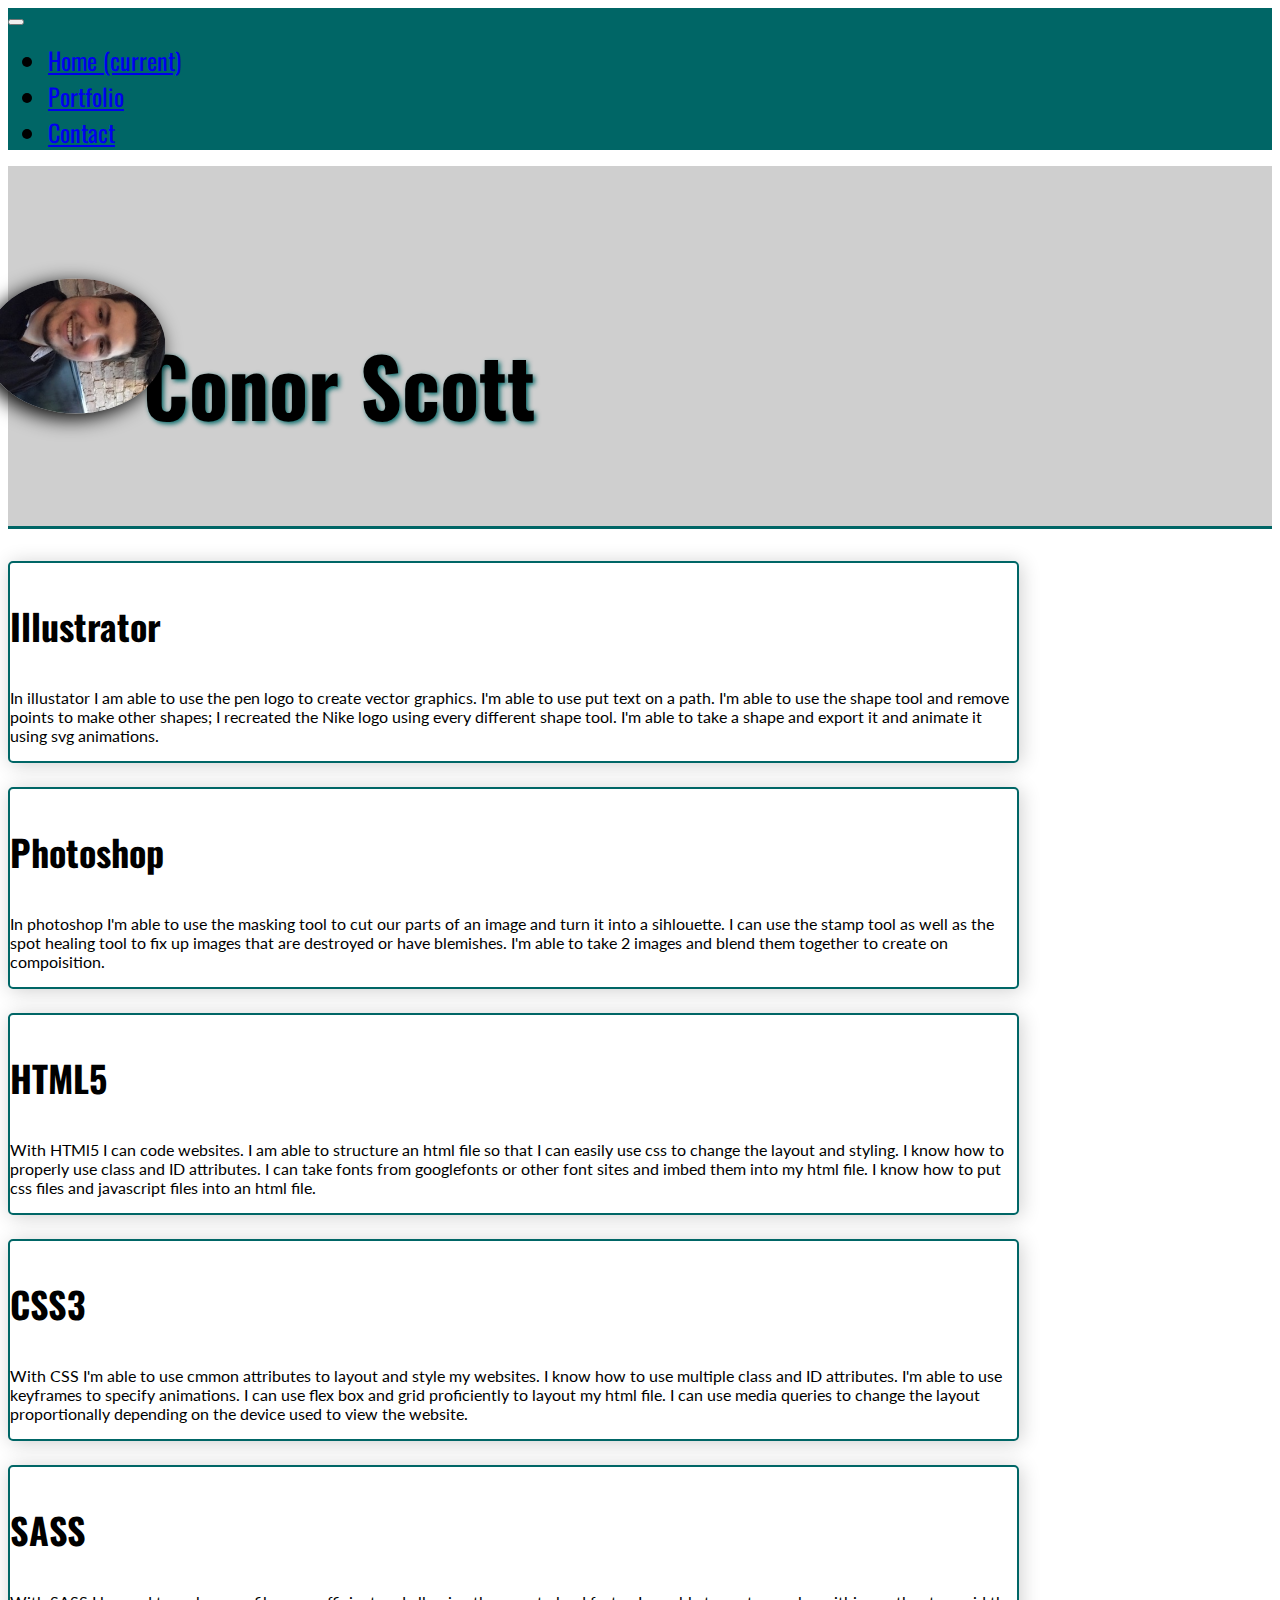
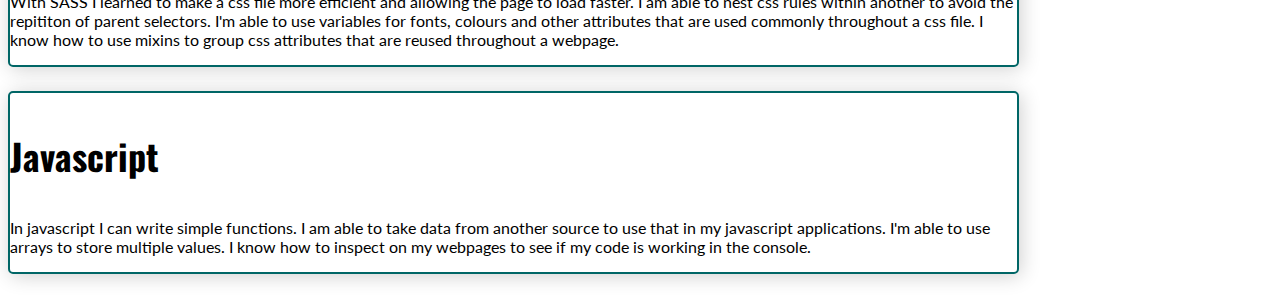
<file: index.html>
<!DOCTYPE html>
<html lang="en">

<head>
    <meta charset="UTF-8">
    <link rel="stylesheet" href="https://stackpath.bootstrapcdn.com/bootstrap/4.1.3/css/bootstrap.min.css" integrity="sha384-MCw98/SFnGE8fJT3GXwEOngsV7Zt27NXFoaoApmYm81iuXoPkFOJwJ8ERdknLPMO" crossorigin="anonymous">

    <link rel="stylesheet" href="css/main.css" />

    <link rel="stylesheet" href="https://use.fontawesome.com/releases/v5.5.0/css/all.css" integrity="sha384-B4dIYHKNBt8Bc12p+WXckhzcICo0wtJAoU8YZTY5qE0Id1GSseTk6S+L3BlXeVIU" crossorigin="anonymous">
    <link href="https://fonts.googleapis.com/css?family=Lato|Oswald" rel="stylesheet">
    <title>Bootstrap Website</title>
</head>

<body>
    <nav class="navbar navbar-expand-lg navbar-light" style="background-color: #006666;">
        <button class="navbar-toggler" type="button" data-toggle="collapse" data-target="#navbarNavDropdown" aria-controls="navbarNavDropdown" aria-expanded="false" aria-label="Toggle navigation" style="text-align: left">
            <span class="navbar-toggler-icon"></span>
        </button>
        <div class="collapse navbar-collapse" id="navbarNavDropdown">
            <ul class="navbar-nav">
                <li class="nav-item active">
                    <a class="nav-link" href="home.html">Home <span class="sr-only">(current)</span></a>
                </li>
                <li class="nav-item">
                    <a class="nav-link" href="portfolio.html">Portfolio</a>
                </li>
                <li class="nav-item">
                    <a class="nav-link" href="contact.html">Contact</a>
                </li>
            </ul>
        </div>
    </nav>
    <header class="container-fluid" style="background-color: #CFCFCF; border-bottom: 3px solid #006666;">
        <img class="avatar-img" src="img/avatar.jpg" alt="avatar">
        <div class="container">
            <h1>
                Conor Scott
            </h1>
        </div>
    </header>
    <div class="container-fluid" id="homeCardCont">
        <div class="card w-100" style="border: 2px solid #006666; border-radius: 5px;box-shadow: 2px 2px 20px #CFCFCF;">
            <div class="card-body">
                <h3 class="card-title"><span class="fas fa-pencil-alt"></span>Illustrator</h3>
                <p class="card-text">In illustator I am able to use the pen logo to create vector graphics. I'm able to use put text on a path. I'm able to use the shape tool and remove points to make other shapes; I recreated the Nike logo using every different shape tool. I'm able to take a shape and export it and animate it using svg animations.</p>
            </div>
        </div>
        <div class="card w-100" style="border: 2px solid #006666; border-radius: 5px;box-shadow: 2px 2px 20px #CFCFCF;">
            <div class="card-body">
                <h3 class="card-title"><span class="fas fa-images"></span>Photoshop</h3>
                <p class="card-text">In photoshop I'm able to use the masking tool to cut our parts of an image and turn it into a sihlouette. I can use the stamp tool as well as the spot healing tool to fix up images that are destroyed or have blemishes. I'm able to take 2 images and blend them together to create on compoisition.</p>

            </div>
        </div>

        <div class="card w-100" style="border: 2px solid #006666; border-radius: 5px;box-shadow: 2px 2px 20px #CFCFCF;">
            <div class="card-body">
                <h3 class="card-title"><span class="fab fa-html5"></span>HTML5</h3>
                <p class="card-text">With HTMl5 I can code websites. I am able to structure an html file so that I can easily use css to change the layout and styling. I know how to properly use class and ID attributes. I can take fonts from googlefonts or other font sites and imbed them into my html file. I know how to put css files and javascript files into an html file.</p>
            </div>
        </div>
        <div class="card" style="border: 2px solid #006666; border-radius: 5px;box-shadow: 2px 2px 20px #CFCFCF;">
            <div class="card-body">
                <h3 class="card-title"><span class="fab fa-css3-alt"></span>CSS3</h3>
                <p class="card-text">With CSS I'm able to use cmmon attributes to layout and style my websites. I know how to use multiple class and ID attributes. I'm able to use keyframes to specify animations. I can use flex box and grid proficiently to layout my html file. I can use media queries to change the layout proportionally depending on the device used to view the website.</p>
            </div>
        </div>
        <div class="card" style="border: 2px solid #006666; border-radius: 5px;box-shadow: 2px 2px 20px #CFCFCF;">
            <div class="card-body">
                <h3 class="card-title"><span class="fab fa-sass"></span>SASS</h3>
                <p class="card-text">With SASS I learned to make a css file more efficient and allowing the page to load faster. I am able to nest css rules within another to avoid the repititon of parent selectors. I'm able to use variables for fonts, colours and other attributes that are used commonly throughout a css file. I know how to use mixins to group css attributes that are reused throughout a webpage.</p>
            </div>
        </div>
        <div class="card" style="border: 2px solid #006666; border-radius: 5px;box-shadow: 2px 2px 20px #CFCFCF;">
            <div class="card-body">
                <h3 class="card-title"><span class="fab fa-js-square"></span>Javascript</h3>
                <p class="card-text">In javascript I can write simple functions. I am able to take data from another source to use that in my javascript applications. I'm able to use arrays to store multiple values. I know how to inspect on my webpages to see if my code is working in the console.</p>
            </div>
        </div>
    </div>
    <!-- SCRIPT -->
    <script src="https://code.jquery.com/jquery-3.3.1.slim.min.js" integrity="sha384-q8i/X+965DzO0rT7abK41JStQIAqVgRVzpbzo5smXKp4YfRvH+8abtTE1Pi6jizo" crossorigin="anonymous"></script>
    <script src="https://cdnjs.cloudflare.com/ajax/libs/popper.js/1.14.3/umd/popper.min.js" integrity="sha384-ZMP7rVo3mIykV+2+9J3UJ46jBk0WLaUAdn689aCwoqbBJiSnjAK/l8WvCWPIPm49" crossorigin="anonymous"></script>
    <script src="https://stackpath.bootstrapcdn.com/bootstrap/4.1.3/js/bootstrap.min.js" integrity="sha384-ChfqqxuZUCnJSK3+MXmPNIyE6ZbWh2IMqE241rYiqJxyMiZ6OW/JmZQ5stwEULTy" crossorigin="anonymous"></script>
</body>

</html>
</file>
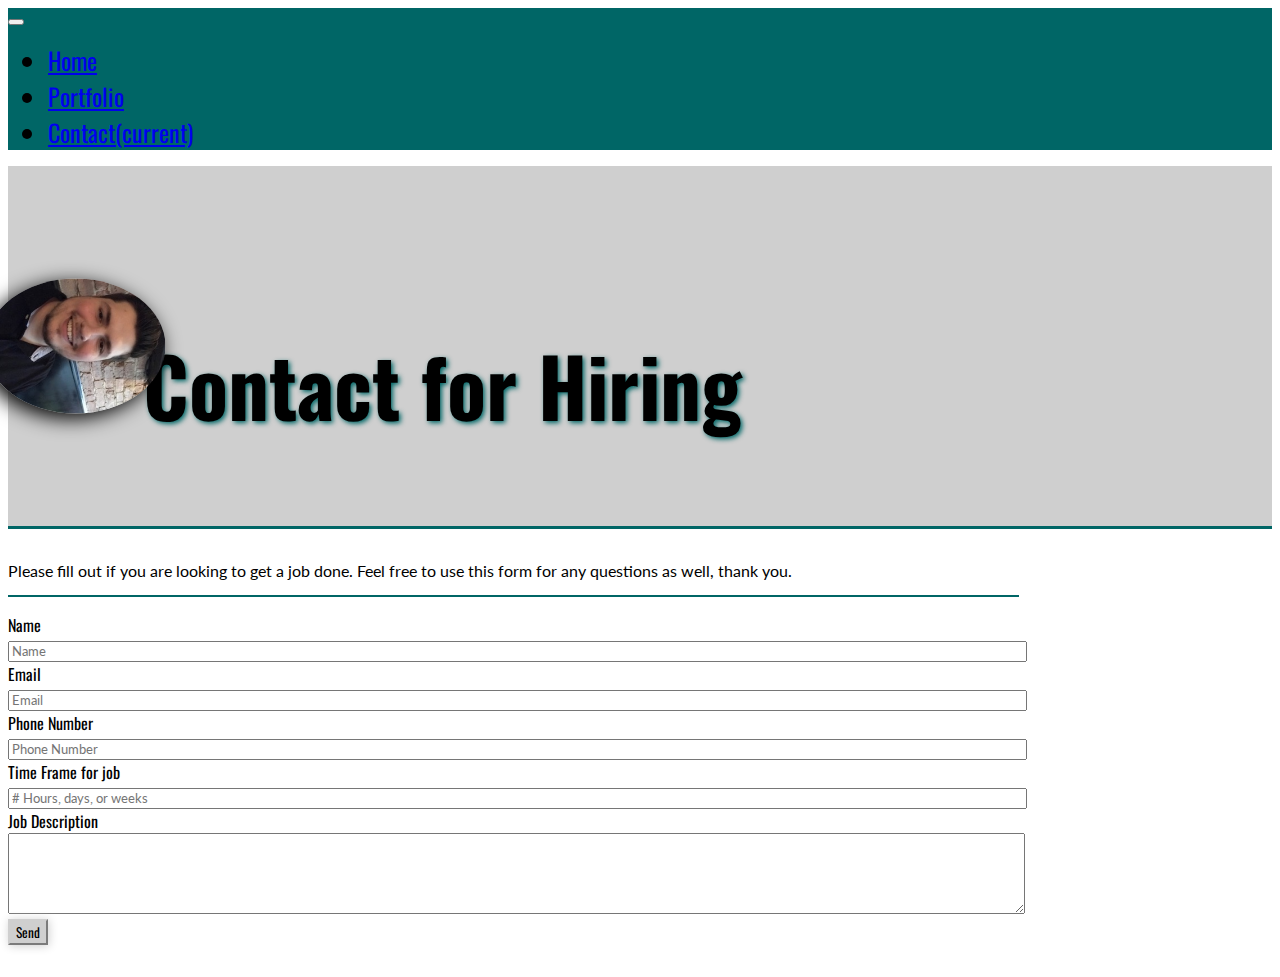
<file: contact.html>
<!DOCTYPE html>
<html lang="en">

<head>
    <meta charset="UTF-8">
    <link rel="stylesheet" href="https://stackpath.bootstrapcdn.com/bootstrap/4.1.3/css/bootstrap.min.css" integrity="sha384-MCw98/SFnGE8fJT3GXwEOngsV7Zt27NXFoaoApmYm81iuXoPkFOJwJ8ERdknLPMO" crossorigin="anonymous">

    <link rel="stylesheet" href="css/main.css" />
    <link href="https://fonts.googleapis.com/css?family=Lato|Oswald" rel="stylesheet">
    <title>Contact</title>
</head>

<body>
    <nav class="navbar navbar-expand-lg navbar-light" style="background-color: #006666;">
        <button class="navbar-toggler" type="button" data-toggle="collapse" data-target="#navbarNavDropdown" aria-controls="navbarNavDropdown" aria-expanded="false" aria-label="Toggle navigation">
            <span class="navbar-toggler-icon"></span>
        </button>
        <div class="collapse navbar-collapse" id="navbarNavDropdown">
            <ul class="navbar-nav">
                <li class="nav-item">
                    <a class="nav-link" href="index.html">Home </a>
                </li>
                <li class="nav-item">
                    <a class="nav-link" href="portfolio.html">Portfolio</a>
                </li>
                <li class="nav-item active">
                    <a class="nav-link" href="contact.html">Contact<span class="sr-only">(current)</span></a>
                </li>
            </ul>
        </div>
    </nav>
    <header class="container-fluid" style="background-color: #CFCFCF;border-bottom: 3px solid #006666;">
        <img class="avatar-img" src="img/avatar.jpg" alt="avatar">
        <div class="container">
            <h1>
                Contact for Hiring
            </h1>
        </div>
        <!--<div class="jumbotron">
            <h1 class="display-4">Hello, world!</h1>
            <p class="lead">This is a simple hero unit, a simple jumbotron-style component for calling extra attention to featured content or information.</p>
            <hr class="my-4">
            <p>It uses utility classes for typography and spacing to space content out within the larger container.</p>
            <a class="btn btn-primary btn-lg" href="#" role="button">Learn more</a>
        </div>-->
    </header>
    <header class="container-fluid" id="homeCardCont">
        <p class="form-info">Please fill out if you are looking to get a job done. Feel free to use this form for any questions as well, thank you.</p>
        <form>
            <div class="form-row">
                <div class="form-group col-md-6">
                    <label for="inputEmail4">Name</label>
                    <input type="email" class="form-control" id="inputEmail4" placeholder="Name">
                </div>
                <div class="form-group col-md-6">
                    <label for="inputPassword4">Email</label>
                    <input type="password" class="form-control" id="inputPassword4" placeholder="Email">
                </div>
            </div>
            <div class="form-row">
            <div class="form-group col-md-6">
                <label for="inputAddress">Phone Number</label>
                <input type="text" class="form-control" id="inputAddress" placeholder="Phone Number">
            </div>
            <div class="form-group col-md-6">
                <label for="inputAddress2">Time Frame for job</label>
                <input type="text" class="form-control" id="inputAddress2" placeholder="# Hours, days, or weeks">
            </div>
            </div>
            <div class="form-row">
                <div class="form-group col-md-6">
                    <label for="exampleFormControlTextarea1">Job Description</label>
                    <textarea class="form-control" id="exampleFormControlTextarea1" rows="5"></textarea>
                </div>
            </div>
            <button type="submit" class="btn btn-primary">Send</button>
        </form>
    </header>

    <!-- SCRIPT -->
    <script src="https://code.jquery.com/jquery-3.3.1.slim.min.js" integrity="sha384-q8i/X+965DzO0rT7abK41JStQIAqVgRVzpbzo5smXKp4YfRvH+8abtTE1Pi6jizo" crossorigin="anonymous"></script>
    <script src="https://cdnjs.cloudflare.com/ajax/libs/popper.js/1.14.3/umd/popper.min.js" integrity="sha384-ZMP7rVo3mIykV+2+9J3UJ46jBk0WLaUAdn689aCwoqbBJiSnjAK/l8WvCWPIPm49" crossorigin="anonymous"></script>
    <script src="https://stackpath.bootstrapcdn.com/bootstrap/4.1.3/js/bootstrap.min.js" integrity="sha384-ChfqqxuZUCnJSK3+MXmPNIyE6ZbWh2IMqE241rYiqJxyMiZ6OW/JmZQ5stwEULTy" crossorigin="anonymous"></script>
</body>

</html>
</file>
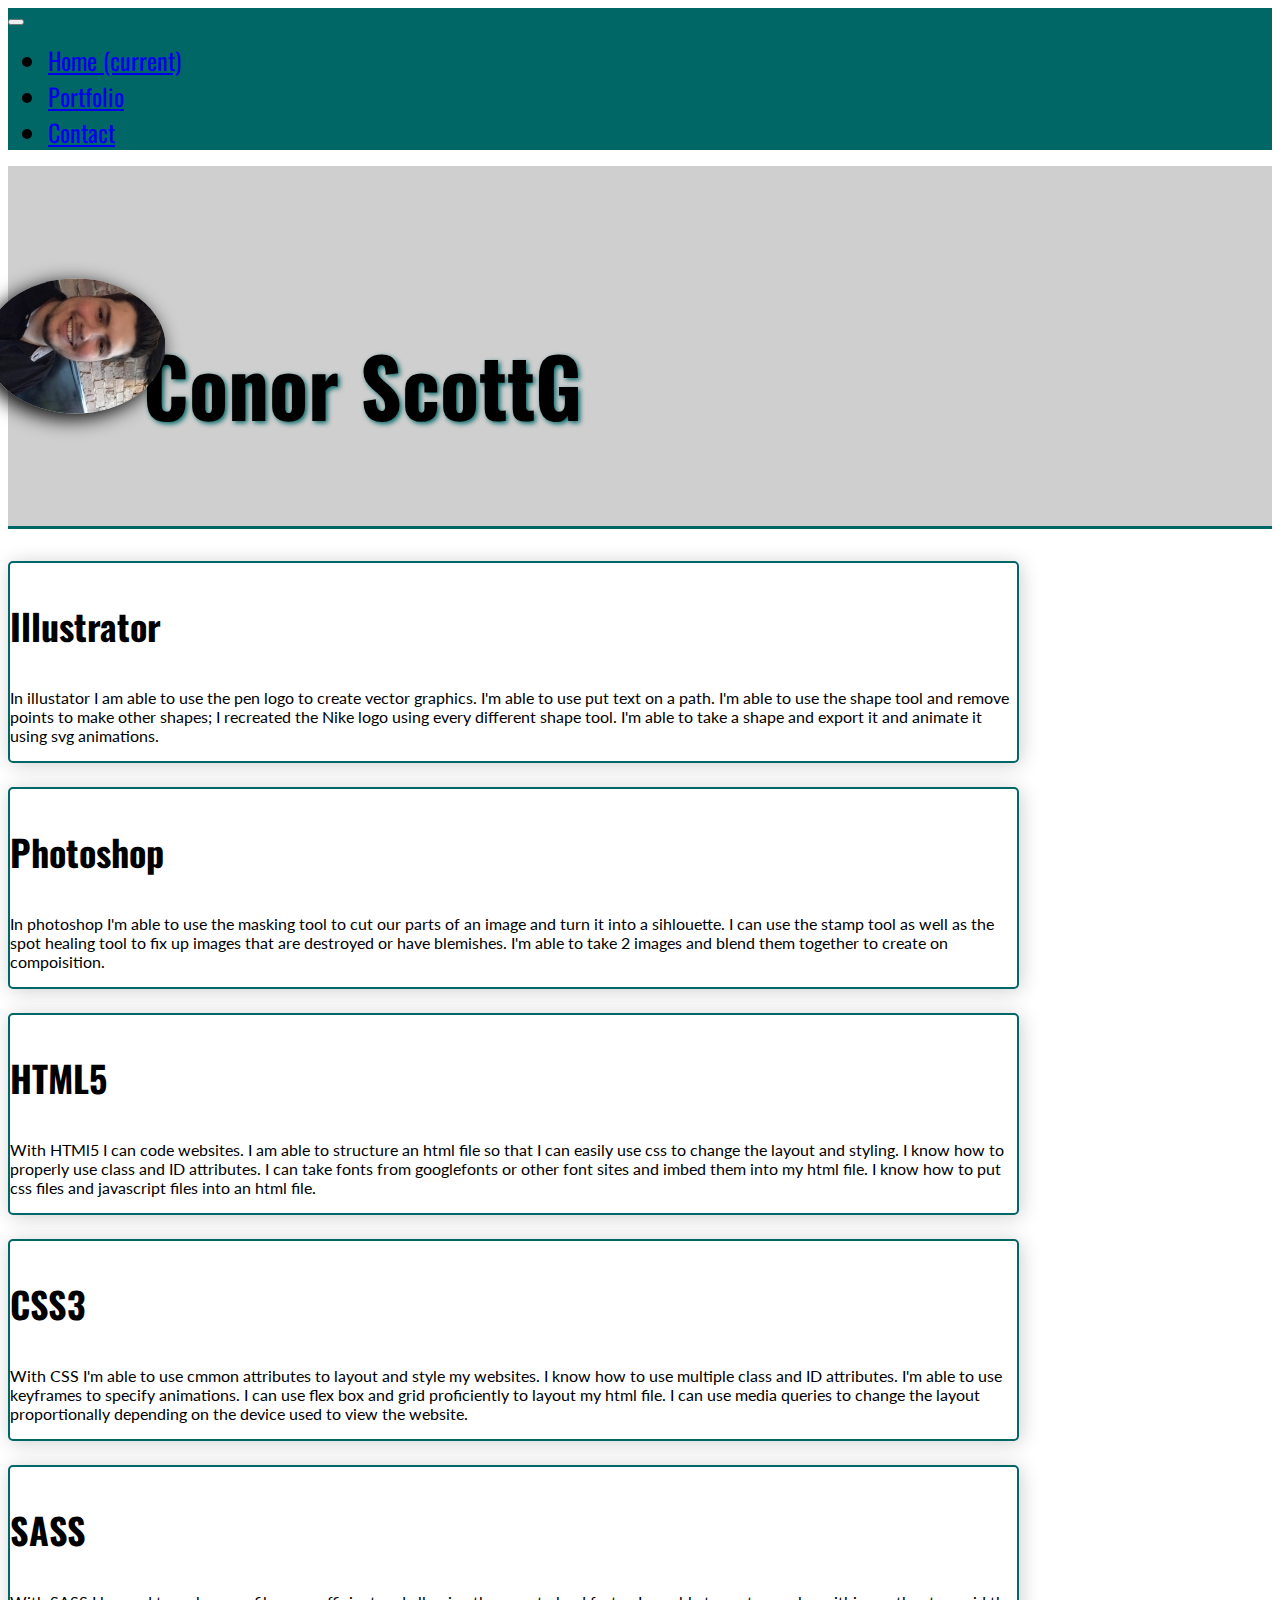
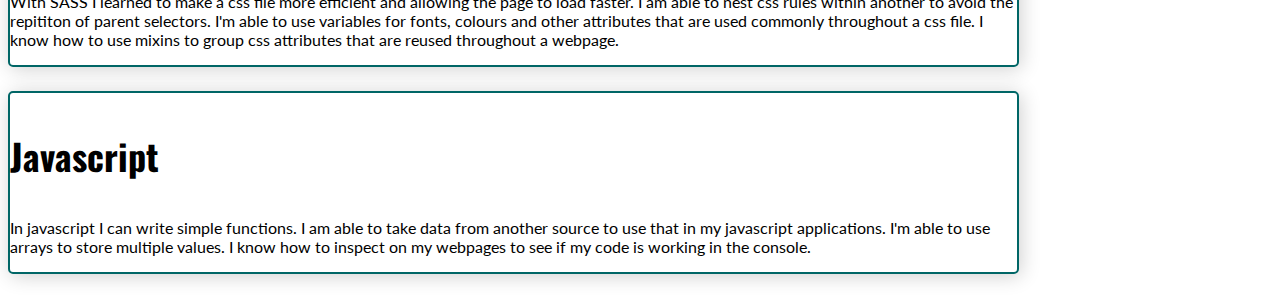
<file: home.html>
<!DOCTYPE html>
<html lang="en">

<head>
    <meta charset="UTF-8">
    <link rel="stylesheet" href="https://stackpath.bootstrapcdn.com/bootstrap/4.1.3/css/bootstrap.min.css" integrity="sha384-MCw98/SFnGE8fJT3GXwEOngsV7Zt27NXFoaoApmYm81iuXoPkFOJwJ8ERdknLPMO" crossorigin="anonymous">

    <link rel="stylesheet" href="css/main.css" />

    <link rel="stylesheet" href="https://use.fontawesome.com/releases/v5.5.0/css/all.css" integrity="sha384-B4dIYHKNBt8Bc12p+WXckhzcICo0wtJAoU8YZTY5qE0Id1GSseTk6S+L3BlXeVIU" crossorigin="anonymous">
    <link href="https://fonts.googleapis.com/css?family=Lato|Oswald" rel="stylesheet">
    <title>Bootstrap Website</title>
</head>

<body>
    <nav class="navbar navbar-expand-lg navbar-light" style="background-color: #006666;">
        <button class="navbar-toggler" type="button" data-toggle="collapse" data-target="#navbarNavDropdown" aria-controls="navbarNavDropdown" aria-expanded="false" aria-label="Toggle navigation">
            <span class="navbar-toggler-icon"></span>
        </button>
        <div class="collapse navbar-collapse" id="navbarNavDropdown">
            <ul class="navbar-nav">
                <li class="nav-item active">
                    <a class="nav-link" href="home.html">Home <span class="sr-only">(current)</span></a>
                </li>
                <li class="nav-item">
                    <a class="nav-link" href="portfolio.html">Portfolio</a>
                </li>
                <li class="nav-item">
                    <a class="nav-link" href="contact.html">Contact</a>
                </li>
            </ul>
        </div>
    </nav>
    <header class="container-fluid" style="background-color: #CFCFCF; border-bottom: 3px solid #006666;">
        <img class="avatar-img" src="img/avatar.jpg" alt="avatar">
        <div class="container">
            <h1>
                Conor ScottG
            </h1>
        </div>
    </header>
    <div class="container-fluid" id="homeCardCont">
        <div class="card w-100" style="border: 2px solid #006666; border-radius: 5px;box-shadow: 2px 2px 20px #CFCFCF;">
            <div class="card-body">
                <h3 class="card-title"><span class="fas fa-pencil-alt"></span>Illustrator</h3>
                <p class="card-text">In illustator I am able to use the pen logo to create vector graphics. I'm able to use put text on a path. I'm able to use the shape tool and remove points to make other shapes; I recreated the Nike logo using every different shape tool. I'm able to take a shape and export it and animate it using svg animations.</p>
            </div>
        </div>
        <div class="card w-100" style="border: 2px solid #006666; border-radius: 5px;box-shadow: 2px 2px 20px #CFCFCF;">
            <div class="card-body">
                <h3 class="card-title"><span class="fas fa-images"></span>Photoshop</h3>
                <p class="card-text">In photoshop I'm able to use the masking tool to cut our parts of an image and turn it into a sihlouette. I can use the stamp tool as well as the spot healing tool to fix up images that are destroyed or have blemishes. I'm able to take 2 images and blend them together to create on compoisition.</p>

            </div>
        </div>

        <div class="card w-100" style="border: 2px solid #006666; border-radius: 5px;box-shadow: 2px 2px 20px #CFCFCF;">
            <div class="card-body">
                <h3 class="card-title"><span class="fab fa-html5"></span>HTML5</h3>
                <p class="card-text">With HTMl5 I can code websites. I am able to structure an html file so that I can easily use css to change the layout and styling. I know how to properly use class and ID attributes. I can take fonts from googlefonts or other font sites and imbed them into my html file. I know how to put css files and javascript files into an html file.</p>
            </div>
        </div>
        <div class="card" style="border: 2px solid #006666; border-radius: 5px;box-shadow: 2px 2px 20px #CFCFCF;">
            <div class="card-body">
                <h3 class="card-title"><span class="fab fa-css3-alt"></span>CSS3</h3>
                <p class="card-text">With CSS I'm able to use cmmon attributes to layout and style my websites. I know how to use multiple class and ID attributes. I'm able to use keyframes to specify animations. I can use flex box and grid proficiently to layout my html file. I can use media queries to change the layout proportionally depending on the device used to view the website.</p>
            </div>
        </div>
        <div class="card" style="border: 2px solid #006666; border-radius: 5px;box-shadow: 2px 2px 20px #CFCFCF;">
            <div class="card-body">
                <h3 class="card-title"><span class="fab fa-sass"></span>SASS</h3>
                <p class="card-text">With SASS I learned to make a css file more efficient and allowing the page to load faster. I am able to nest css rules within another to avoid the repititon of parent selectors. I'm able to use variables for fonts, colours and other attributes that are used commonly throughout a css file. I know how to use mixins to group css attributes that are reused throughout a webpage.</p>
            </div>
        </div>
        <div class="card" style="border: 2px solid #006666; border-radius: 5px;box-shadow: 2px 2px 20px #CFCFCF;">
            <div class="card-body">
                <h3 class="card-title"><span class="fab fa-js-square"></span>Javascript</h3>
                <p class="card-text">In javascript I can write simple functions. I am able to take data from another source to use that in my javascript applications. I'm able to use arrays to store multiple values. I know how to inspect on my webpages to see if my code is working in the console.</p>
            </div>
        </div>
    </div>
    <!-- SCRIPT -->
    <script src="https://code.jquery.com/jquery-3.3.1.slim.min.js" integrity="sha384-q8i/X+965DzO0rT7abK41JStQIAqVgRVzpbzo5smXKp4YfRvH+8abtTE1Pi6jizo" crossorigin="anonymous"></script>
    <script src="https://cdnjs.cloudflare.com/ajax/libs/popper.js/1.14.3/umd/popper.min.js" integrity="sha384-ZMP7rVo3mIykV+2+9J3UJ46jBk0WLaUAdn689aCwoqbBJiSnjAK/l8WvCWPIPm49" crossorigin="anonymous"></script>
    <script src="https://stackpath.bootstrapcdn.com/bootstrap/4.1.3/js/bootstrap.min.js" integrity="sha384-ChfqqxuZUCnJSK3+MXmPNIyE6ZbWh2IMqE241rYiqJxyMiZ6OW/JmZQ5stwEULTy" crossorigin="anonymous"></script>
</body>

</html>
</file>
<file: css/main.css>
#homeCardCont {
    width: 80%;
}

h1,
h2,
h3,
h4,
h5 {
    font-family: 'Oswald', sans-serif;
}

li {
    font-family: 'Oswald', sans-serif;
    font-size: 1.5rem;
}

p {
    font-family: 'Lato', sans-serif;
    font-size: 1em;
}

header {
    height: 40vh;
}

form {
    padding-bottom: 2rem;
    font-family: 'Oswald', sans-serif;
    font-size: 1em;
}

::placeholder {
    font-family: 'Lato', sans-serif;
}

.btn {
    background-color: #CFCFCF;
    border-color: #CFCFCF;
    box-shadow: 1px 1px 10px #CFCFCF;
    color: black;
    font-family: 'Oswald', sans-serif;
}

.btn:hover {
    background-color: #006666;
    border-color: #006666;
}

.card {
    margin-bottom: 1.5rem;
}

.card-columns {
    column-count: 3;
}

.card-img-top {
    width: 100%;
    height: auto;
}


.home-image {
    width: 20%;
}

.fa-pencil-alt,
.fa-html5,
.fa-sass {
    padding-right: 10px;
    font-size: 10rem;
    color: #006666;
    float: left;
}

.fa-images,
.fa-css3-alt,
.fa-js-square {
    padding-right: 10px;
    font-size: 10rem;
    color: #006666;
    float: right;
}

.form-info {
    border-bottom: 2px solid #006666;
    padding-bottom: 15px;
}

.container-fluid {
    margin-bottom: 2rem;
}

.avatar-img {
    border-radius: 50%;
    height: 20vh;
    transform: rotate(90deg);
    float: left;
    margin-top: 10vh;
    box-shadow: 5px 5px 20px black;
}

#image-right {
    float: right;
    padding-right: 0rem;
}

.container {
    padding-top: 6.5rem;
}

h1 {
    margin-left: 1.5rem;
    font-size: 5.063em;
    text-shadow: 2px 2px 5px #006666;
}

h3 {
    font-size: 2.25em;
}

h4 {
    border-bottom: 2px solid #006666;
    padding-bottom: 12px;
    font-size: 1.5em;
}

.form-control {
    width: 100%;
}

/************************
      Media Queries
*************************/

@media (max-width: 599px) {
    .card-columns {
        column-count: 1;
    }

    h1 {
        font-size: 2.25em;
    }

    .container {
        padding-top: 7.5rem;
    }

    h3 {
        font-size: 1.5em;
    }

    #homeCardCont {
        width: 100%;
    }
}

@media (min-width: 600px) and (max-width:999px) {
    .card-columns {
        column-count: 2;
    }

    h1 {
        font-size: 3.375em;
    }

    .container {
        padding-top: 7.5rem;
    }

    h3 {
        font-size: 1.5em;
    }
}
</file>
